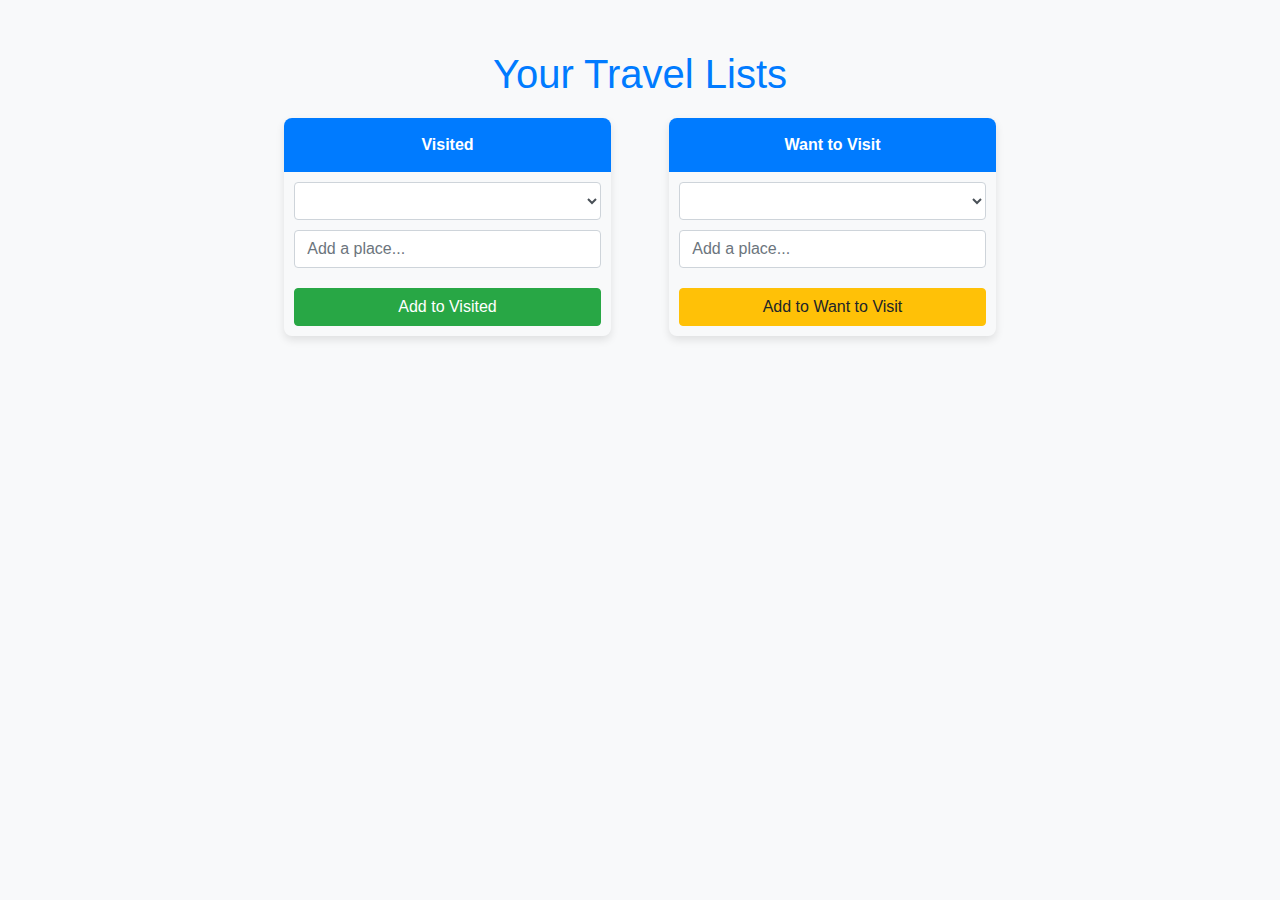
<file: list.html>
<!DOCTYPE html>
<html lang="en">
<head>
    <meta charset="UTF-8">
    <meta name="viewport" content="width=device-width, initial-scale=1.0">
    <title>Your Travel Lists</title>
    <link rel="stylesheet" href="https://maxcdn.bootstrapcdn.com/bootstrap/4.5.2/css/bootstrap.min.css">
    <link rel="stylesheet" href="./stle2.css">
</head>
<body>
    <div class="container">
        <header class="header">
            <h1>Your Travel Lists</h1>
        </header>

        <div class="lists-container">
            <div class="list visited-list">
                <div class="list-header">Visited</div>
                <select id="visitedDropdown" class="form-control"></select>
                <input type="text" id="visitedInput" class="form-control" placeholder="Add a place...">
                <button class="btn btn-success" onclick="addToVisited()">Add to Visited</button>
            </div>

            <div class="list want-to-visit-list">
                <div class="list-header">Want to Visit</div>
                <select id="wantToVisitDropdown" class="form-control"></select>
                <input type="text" id="wantToVisitInput" class="form-control" placeholder="Add a place...">
                <button class="btn btn-warning" onclick="addToWantToVisit()">Add to Want to Visit</button>
            </div>
        </div>
    </div>

    <script src="https://code.jquery.com/jquery-3.5.1.slim.min.js"></script>
    <script src="https://cdn.jsdelivr.net/npm/@popperjs/core@2.11.6/dist/umd/popper.min.js"></script>
    <script src="https://maxcdn.bootstrapcdn.com/bootstrap/4.5.2/js/bootstrap.min.js"></script>
    <script>
        function addToVisited() {
            const place = document.getElementById('visitedInput').value;
            const visitedDropdown = document.getElementById('visitedDropdown');

            if (place.trim() !== '') {
                visitedDropdown.options[visitedDropdown.options.length] = new Option(place, place);
                document.getElementById('visitedInput').value = '';
            }
        }

        function addToWantToVisit() {
            const place = document.getElementById('wantToVisitInput').value;
            const wantToVisitDropdown = document.getElementById('wantToVisitDropdown');

            if (place.trim() !== '') {
                wantToVisitDropdown.options[wantToVisitDropdown.options.length] = new Option(place, place);
                document.getElementById('wantToVisitInput').value = '';
            }
        }
    </script>
</body>
</html>
</file>
<file: stle2.css>
/* styles.css */

body {
    font-family: 'Segoe UI', Tahoma, Geneva, Verdana, sans-serif;
    background-color: #f8f9fa;
    color: #495057;
}

.container {
    max-width: 800px;
    margin: 50px auto;
}

.header {
    text-align: center;
    color: #007bff;
}

.lists-container {
    display: flex;
    flex-wrap: wrap;
    justify-content: space-around;
    margin-top: 20px;
}

.list {
    width: calc(45% - 20px);
    margin-bottom: 20px;
    border-radius: 8px;
    overflow: hidden;
    box-shadow: 0 4px 8px rgba(0, 0, 0, 0.1);
    transition: transform 0.3s ease-in-out;
}

.list:hover {
    transform: scale(1.02);
}

.list-header {
    background-color: #007bff;
    color: #fff;
    padding: 15px;
    text-align: center;
    font-weight: bold;
}

.form-control,
.btn {
    width: calc(100% - 20px);
    margin: 10px;
}

.btn-success {
    background-color: #28a745;
}

.btn-warning {
    background-color: #ffc107;
}

@media (max-width: 500px) {
    .list {
        width: calc(100% - 20px);
    }
}
</file>
